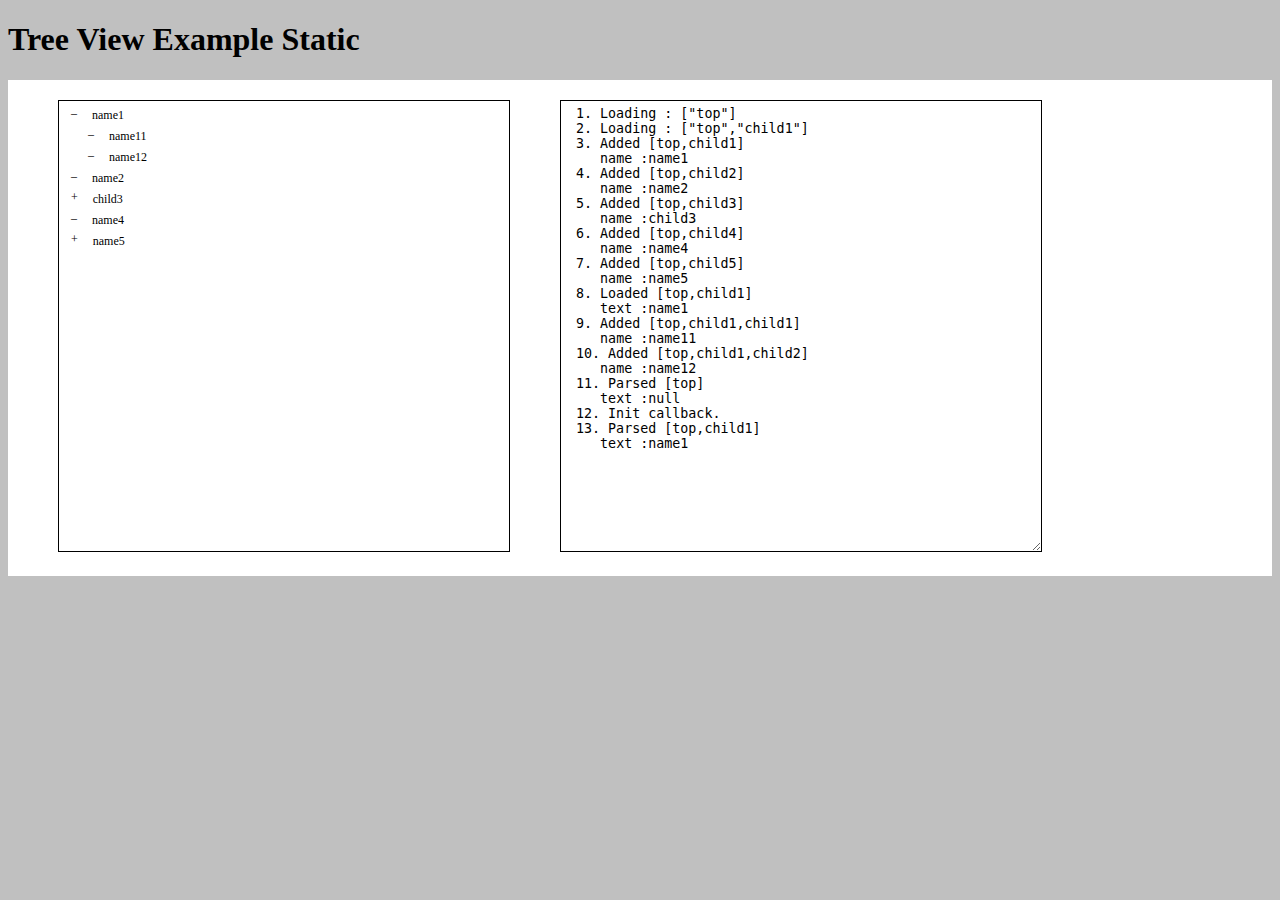
<file: tree/standalone.html>
<!DOCTYPE html>
<html>
<head>
	
	<meta http-equiv="Content-Type" content="text/html; charset=utf=8">
	<title> Tree Test Static </title>
	<link rel = "stylesheet" type = "text/css" href = "./style.css">
	<script language = "JavaScript" type = "text/javascript" charset = "utf-8" src = "./jquery-2.0.2.js"></script>
	<link rel = "stylesheet" type = "text/css" href = "./tree.css">
	<script language = "JavaScript" type = "text/javascript" charset = "utf-8" src = "./tree.js"></script>

<body>
	
	<h1>Tree View Example Static</h1>
	<div id = "container">
		<div id = "tree_content">
		</div>
		<textarea id = "debug" cols = "50" rows = "30"></textarea >
	</div>
	<script language = "JavaScript" type = "text/javascript" charset = "utf-8" src = "./starter_standalone.js"></script>
	
</body>
</html>
</file>
<file: tree/style.css>
body {
	background: #C0C0C0;
	font-family: Tahoma;
}

#container {
	background: white;
	padding: 20px;
}

#tree_content {
	height: 450px;
	width: 450px;
	border: 1px solid black;
	float: left;
	margin: 0px 50px 0px 30px;
}

#debug  {
	border: 1px solid black;
	height: 440px;
	width: 450px;
	padding: 5px 15px 5px 15px;
}
</file>
<file: tree/tree.css>
.preloader{
	background-image: url("loader-circle.gif");
	background-repeat: no-repeat;
}
.unselectable {
	-moz-user-select: none;
	-khtml-user-select: none;	
	-webkit-touch-callout: none;
	-webkit-user-select: none;
	-ms-user-select: none;
	user-select: none;
}
div.custom_tree_root_container {
	overflow: auto;
	width: 100%;
	height: 100%;
}
ul.custom_tree_root {
	margin: 5px;
	padding: 0px;
	font-size: 12px;
	height: 90%;
}
ul.custom_tree_root ul {
	margin: 0px;
	padding: 2px 0px 0px 17px;
}
ul.custom_tree_root li {
	list-style-type: none;
	display: block;
	margin: 0px;
	padding: 0px;
}
ul.custom_tree_root li div {
	display: inline-table;
}
ul.custom_tree_root li span.tree_control{
	width: 11px;
	margin: 0px;
	padding: 0px 7px 0px 7px;
	cursor: default;
}
ul.custom_tree_root li span.tree_control.folder{
	cursor: pointer;
}
ul.custom_tree_root li span.tree_leaf_text{
	cursor: default;
	padding: 2px 8px 2px 8px;
	-moz-border-radius: 4px; 
	-webkit-border-radius: 4px; 
	-khtml-border-radius: 4px; 
	border-radius: 4px;
	white-space: pre;
	display: inline-block;
	vertical-align: top;
}
ul.custom_tree_root li span.tree_leaf_status.loader{
    padding: 0px 1px 0px 28px;
	background-image: url("loader-slider.gif");
    background-repeat: no-repeat;
}
ul.custom_tree_root li span.selected{
	background: #C0C0C0;
	border: 1px solid gray;
	padding: 1px 8px 1px 8px;
}
ul.custom_tree_root li span.hover, ul.custom_tree_root li span.selected.hover{
	background: #ECECEC;
}
</file>
